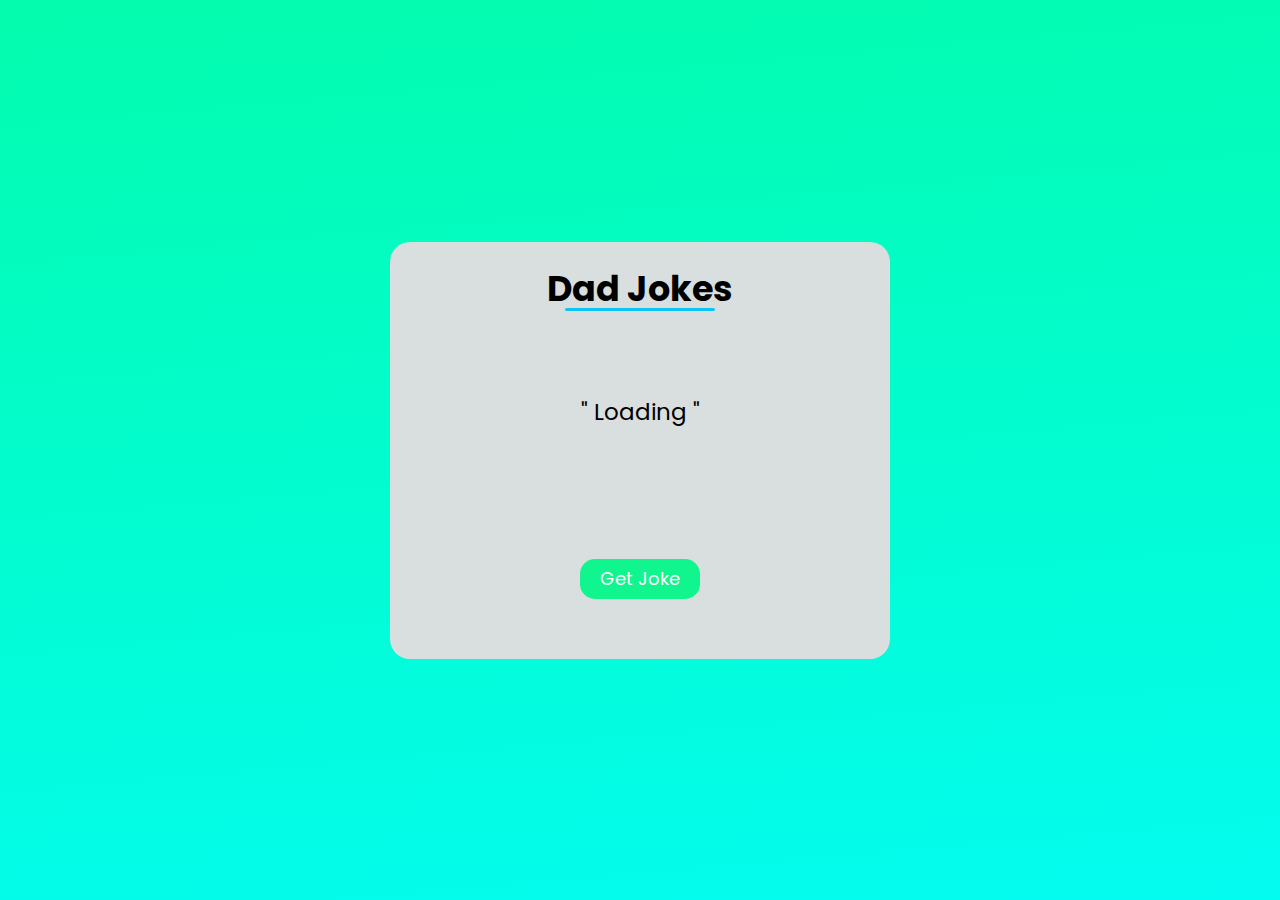
<file: jokes.html>
<!DOCTYPE html>
<html lang="en">
<head>
    <meta charset="UTF-8">
    <meta name="viewport" content="width=device-width, initial-scale=1.0">
    <title>Dad-Jokes</title>
    <link rel="stylesheet" href="jokes.css">
</head>
<body>
    <div class="container">
        <div class="joke">
            <h3>Dad Jokes</h3>
            <p id="joke">Loading</p>
            <button>Get Joke</button>
    </div>
    </div>

    <script src="jokes.js"></script>
</body>
</html>
</file>
<file: jokes.css>
@import url('https://fonts.googleapis.com/css2?family=Poppins:ital,wght@0,400;0,500;0,600;0,700;1,300;1,400&display=swap');
* {
    margin: 0;
    padding: 0;
    box-sizing: border-box;
    font-family: 'poppins' , 'sans-serif';
}
.container {
    width: 100%;
    height: 100vh;
    background: linear-gradient(175deg, #03fcad, #03fcf0);
    display: flex;
    justify-content: center;
    align-items: center;
}
.joke {
    width: 500px;
    min-height: 400px;
    background-color: #d9dede;
    text-align: center;
    padding: 20px 50px;
    border-radius: 20px;
}
.joke h3 {
    font-size:35px;
    padding-bottom: 80px;
    position: relative;
}
.joke h3::after {
    content: '';
    width: 150px;
    height: 3px;
    border-radius: 15px;
    background: #11c3f5;
    position: absolute;
    left: 125px;
    bottom: 84px;
}
.joke p {
    font-size: 23px;
    padding-bottom: 130px;
    min-height: 100px;
    position: relative;
}
.joke p::after, .joke p::before {
    content: ' " ';
}
.joke button {
    width: 120px;
    height: 40px;
    border-radius: 15px;
    font-size: 18px;
    background-color: #11f58e;
    color: white;
    border: 0;
    outline: none;
    cursor: pointer;
    margin-bottom: 40px;
}
</file>
